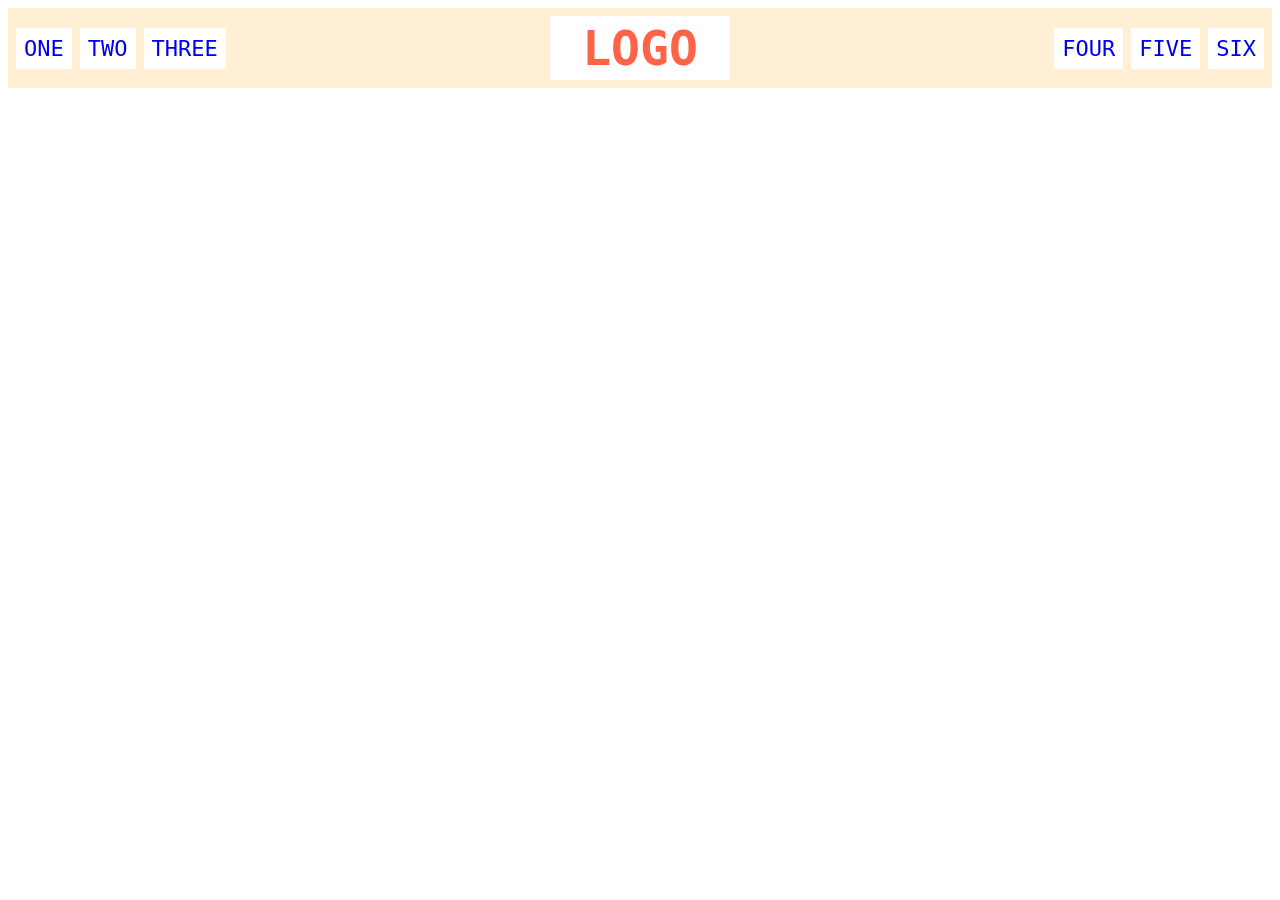
<file: foundations/flex/02-flex-header/index.html>
<!DOCTYPE html>
<html lang="en">
  <head>
    <meta charset="UTF-8">
    <meta http-equiv="X-UA-Compatible" content="IE=edge">
    <meta name="viewport" content="width=device-width, initial-scale=1.0">
    <title>Flex Header</title>
    <link rel="stylesheet" href="style.css">
  </head>
  <body>
    <div class="header" id="container">
      <div class="left-links">
        <ul>
          <li><a href="#">ONE</a></li>
          <li><a href="#">TWO</a></li>
          <li><a href="#">THREE</a></li>
        </ul>
      </div>
      <div class="logo">LOGO</div>
      <div class="right-links">
        <ul>
          <li><a href="#">FOUR</a></li>
          <li><a href="#">FIVE</a></li>
          <li><a href="#">SIX</a></li>
        </ul>
      </div>
    </div>
  </body>
</html>
</file>
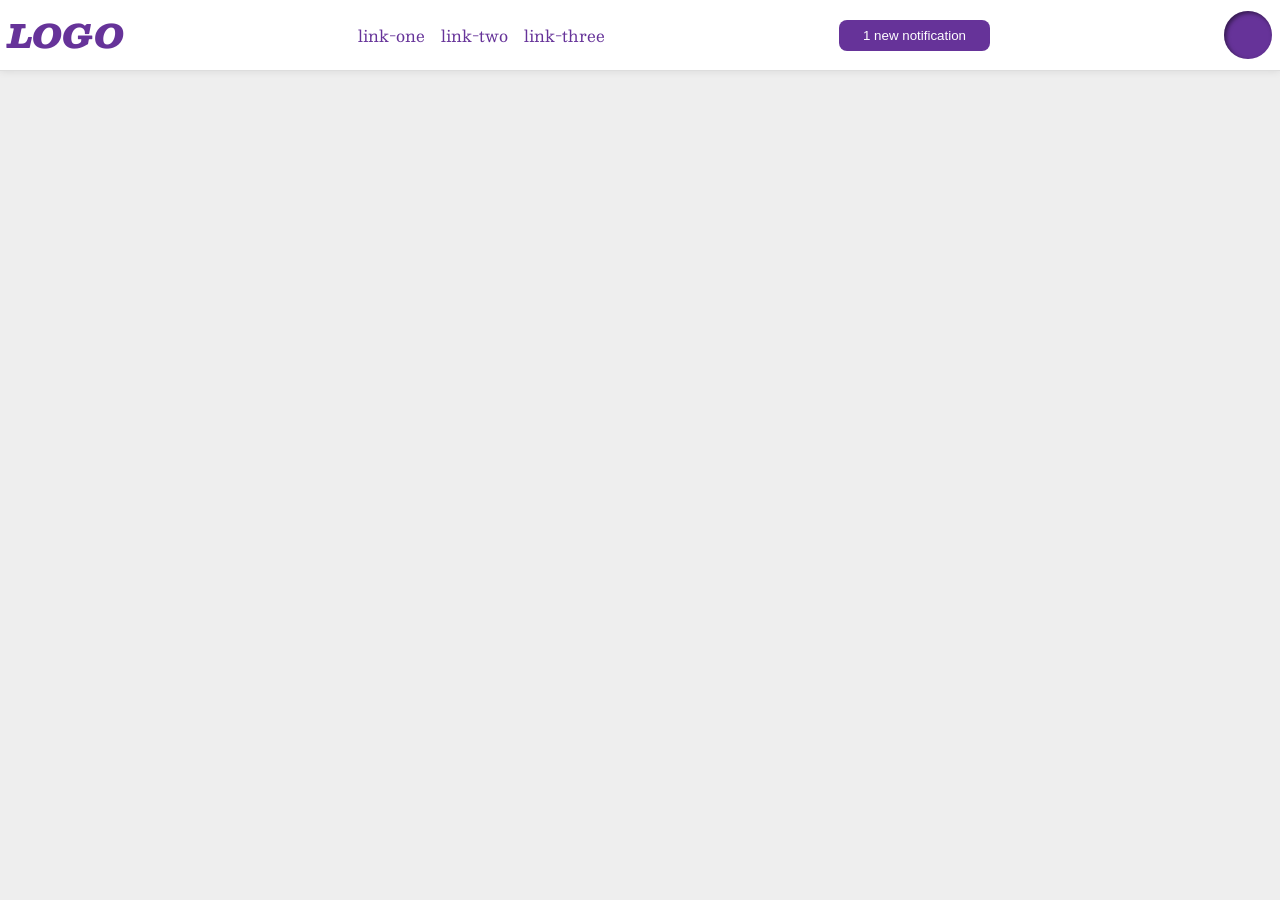
<file: foundations/flex/03-flex-header-2/index.html>
<!DOCTYPE html>
<html lang="en">
  <head>
    <meta charset="UTF-8">
    <meta http-equiv="X-UA-Compatible" content="IE=edge">
    <meta name="viewport" content="width=device-width, initial-scale=1.0">
    <title>Flex Header 2</title>
    <link rel="stylesheet" href="style.css">
  </head>
  <body>
    <div class="header" id="container">
      <div class="logo">
        LOGO
      </div>
      <ul class="links">
        <li><a href="https://google.com">link-one</a></li>
        <li><a href="https://google.com">link-two</a></li>
        <li><a href="https://google.com">link-three</a></li>
      </ul>
      <button class="notifications">
        1 new notification
      </button>
      <div class="profile-image"></div>
    </div>
  </body>
</html>
</file>
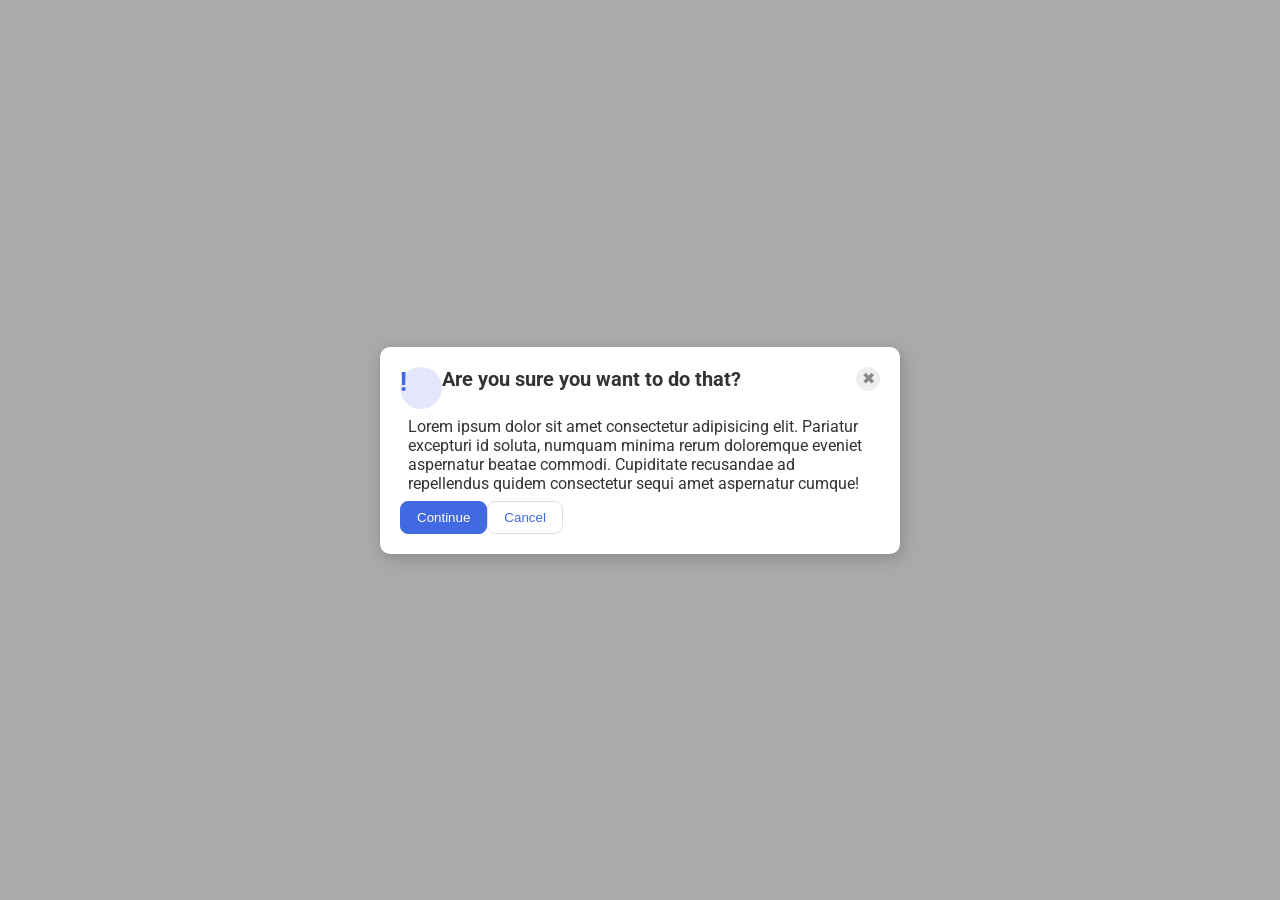
<file: foundations/flex/05-flex-modal/index.html>
<!DOCTYPE html>
<html lang="en">
  <head>
    <meta charset="UTF-8">
    <meta http-equiv="X-UA-Compatible" content="IE=edge">
    <meta name="viewport" content="width=device-width, initial-scale=1.0">
    <link rel="stylesheet" href="style.css">
    <title>Modal</title>
  </head>
  <body>
    <div class="modal">
      <div class="icon">!</div>
      <div class="header"><strong>Are you sure you want to do that?</strong></div>
      <button class="close-button">✖</button>
      <div class="text">Lorem ipsum dolor sit amet consectetur adipisicing elit. Pariatur excepturi id soluta, numquam minima rerum doloremque eveniet aspernatur beatae commodi. Cupiditate recusandae ad repellendus quidem consectetur sequi amet aspernatur cumque!</div>
      <button class="continue">Continue</button>
      <button class="cancel">Cancel</button>
    </div>
  </body>
</html>
</file>
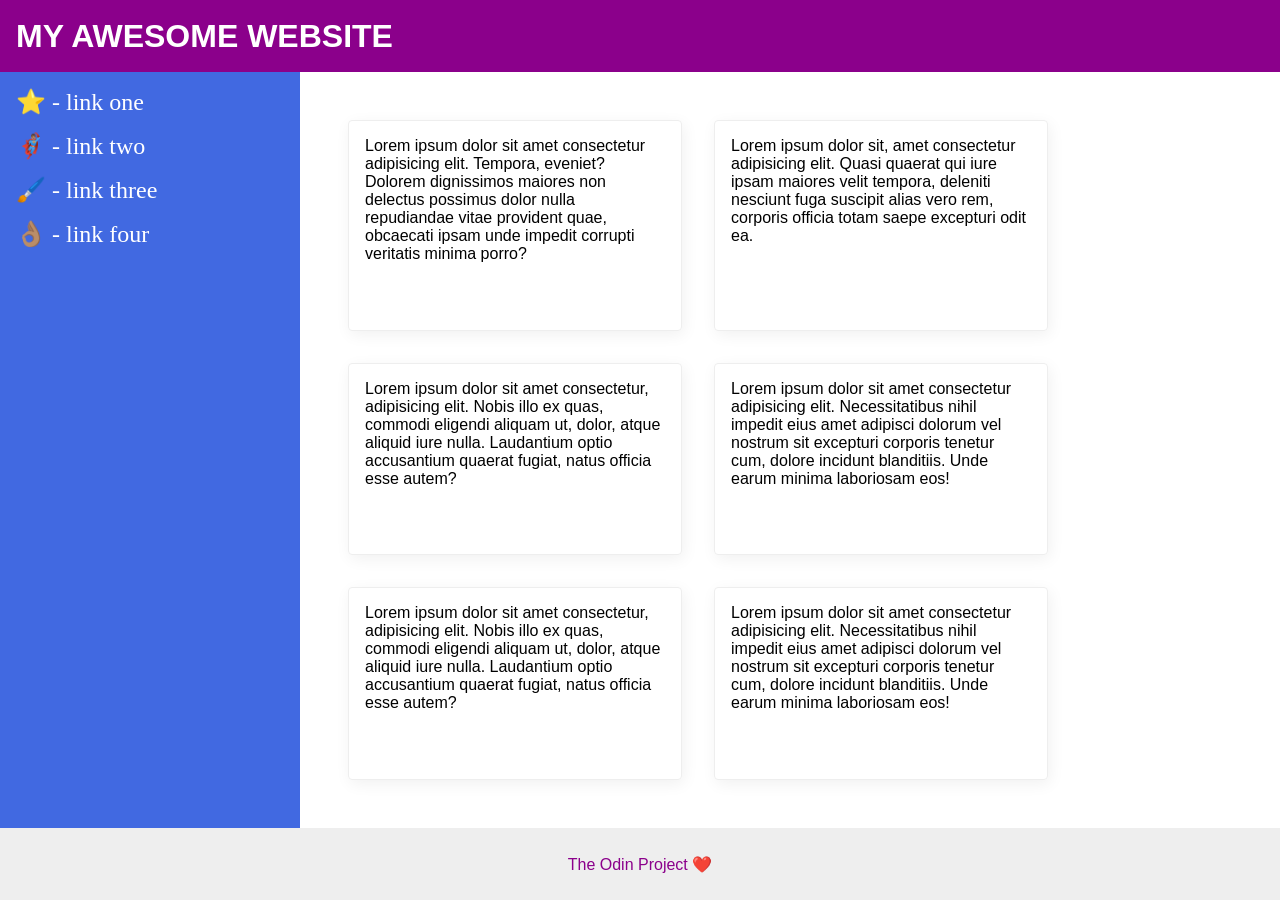
<file: foundations/flex/07-flex-layout-2/index.html>
<!DOCTYPE html>
<html lang="en">
  <head>
    <meta charset="UTF-8">
    <meta http-equiv="X-UA-Compatible" content="IE=edge">
    <meta name="viewport" content="width=device-width, initial-scale=1.0">
    <title>The Holy Grail</title>
    <link rel="stylesheet" href="style.css">
  </head>
  <body>
    <div class="header">
      <strong>MY AWESOME WEBSITE</strong>
    </div>
    <div class="body">
    <div class="sidebar">
      <ul>
        <li><a href="#">⭐ - link one</a></li>
        <li><a href="#">🦸🏽‍♂️ - link two</a></li>
        <li><a href="#">🖌️ - link three</a></li>
        <li><a href="#">👌🏽 - link four</a></li>
      </ul>
    </div>
    <div class="container">
    <div class="card">Lorem ipsum dolor sit amet consectetur adipisicing elit. Tempora, eveniet? Dolorem dignissimos maiores non delectus possimus dolor nulla repudiandae vitae provident quae, obcaecati ipsam unde impedit corrupti veritatis minima porro?</div>
    <div class="card">Lorem ipsum dolor sit, amet consectetur adipisicing elit. Quasi quaerat qui iure ipsam maiores velit tempora, deleniti nesciunt fuga suscipit alias vero rem, corporis officia totam saepe excepturi odit ea.</div>
    <div class="card">Lorem ipsum dolor sit amet consectetur, adipisicing elit. Nobis illo ex quas, commodi eligendi aliquam ut, dolor, atque aliquid iure nulla. Laudantium optio accusantium quaerat fugiat, natus officia esse autem?</div>
    <div class="card">Lorem ipsum dolor sit amet consectetur adipisicing elit. Necessitatibus nihil impedit eius amet adipisci dolorum vel nostrum sit excepturi corporis tenetur cum, dolore incidunt blanditiis. Unde earum minima laboriosam eos!</div>
    <div class="card">Lorem ipsum dolor sit amet consectetur, adipisicing elit. Nobis illo ex quas, commodi eligendi aliquam ut, dolor, atque aliquid iure nulla. Laudantium optio accusantium quaerat fugiat, natus officia esse autem?</div>
    <div class="card">Lorem ipsum dolor sit amet consectetur adipisicing elit. Necessitatibus nihil impedit eius amet adipisci dolorum vel nostrum sit excepturi corporis tenetur cum, dolore incidunt blanditiis. Unde earum minima laboriosam eos!</div>
      </div>
    </div>
    <div class="footer">
      The Odin Project ❤️
    </div>
  </body>
</html>
</file>
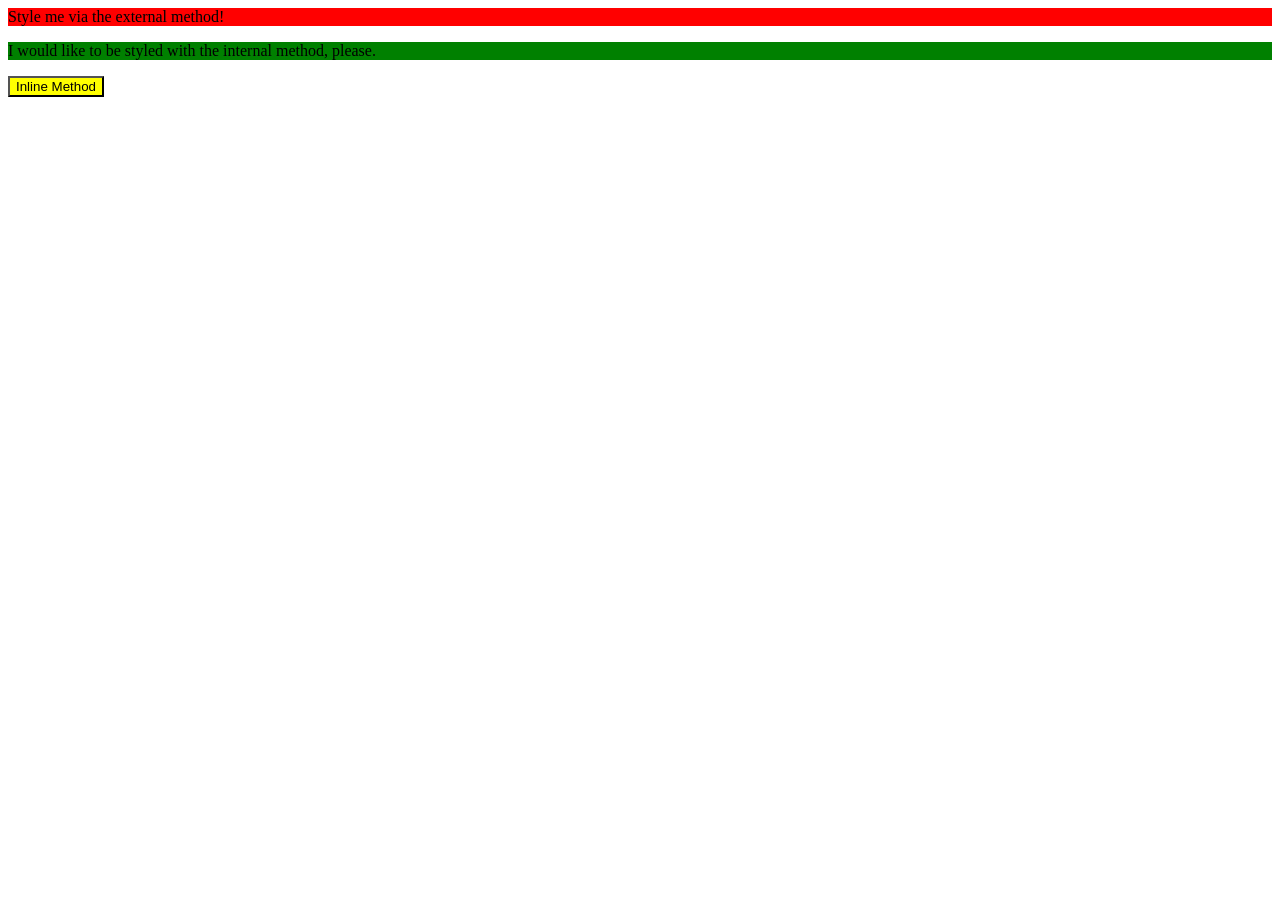
<file: foundations/intro-to-css/01-css-methods/index.html>
<!DOCTYPE html>
<html lang="en">
  <head>
    <meta charset="UTF-8">
    <meta http-equiv="X-UA-Compatible" content="IE=edge">
    <meta name="viewport" content="width=device-width, initial-scale=1.0">
    <title>Methods for Adding CSS</title>
    <link rel="stylesheet" href="style.css">
    <style>
      p {
        background-color: green;
      }
    </style>
  </head>
  <body>
    <div class="first">Style me via the external method!</div>
    <p>I would like to be styled with the internal method, please.</p>
    <button style="background-color: yellow;">Inline Method</button>
  </body>
</html>
</file>
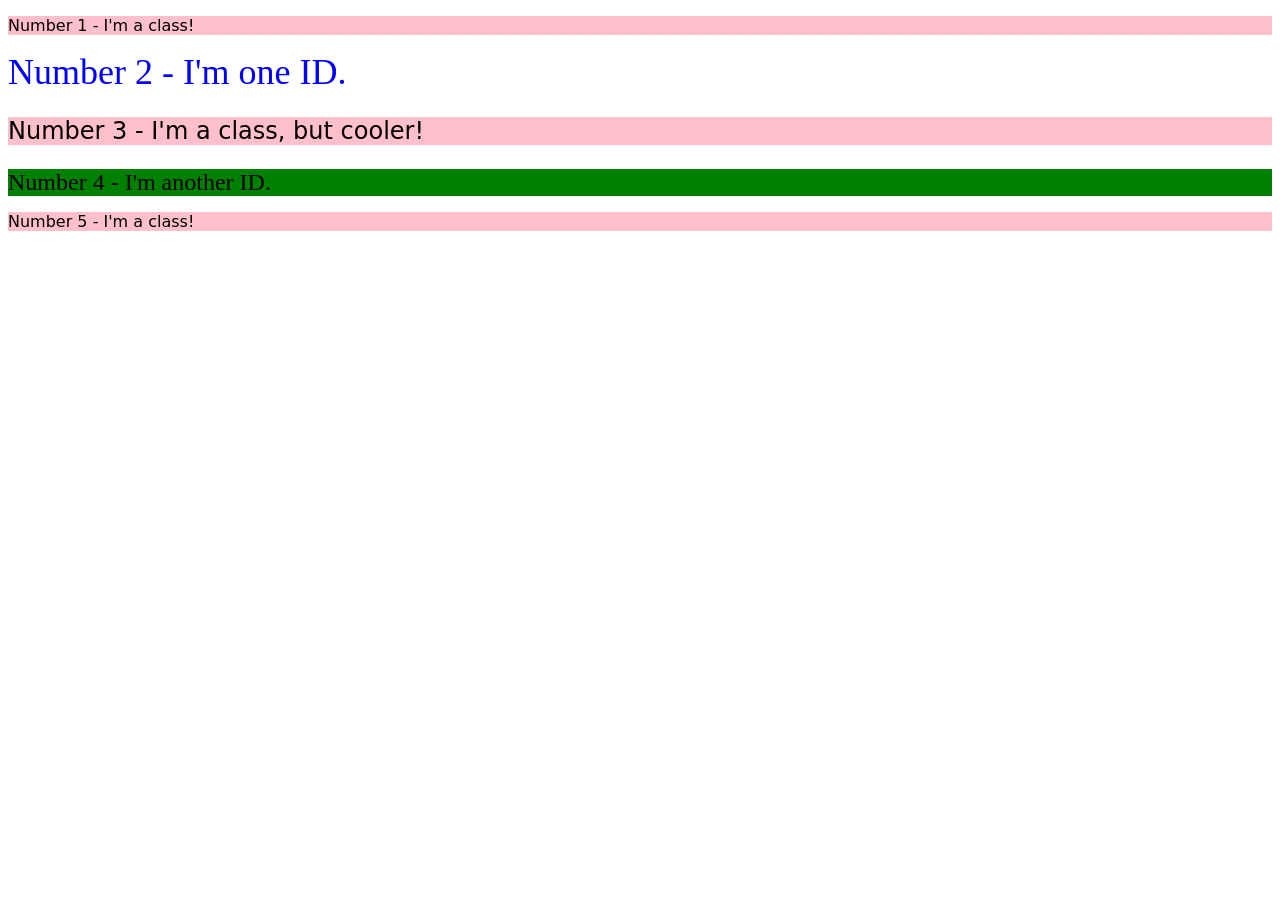
<file: foundations/intro-to-css/02-class-id-selectors/index.html>
<!DOCTYPE html>
<html lang="en">
  <head>
    <meta charset="UTF-8">
    <meta http-equiv="X-UA-Compatible" content="IE=edge">
    <meta name="viewport" content="width=device-width, initial-scale=1.0">
    <title>Class and ID Selectors</title>
    <link rel="stylesheet" href="style.css">
  </head>
  <body>
    <p class="odd">Number 1 - I'm a class!</p>
    <div id="even">Number 2 - I'm one ID.</div>
    <p class="odd" id="cool">Number 3 - I'm a class, but cooler!</p>
    <div id="even2">Number 4 - I'm another ID.</div>
    <p class="odd">Number 5 - I'm a class!</p>
  </body>
</html>
</file>
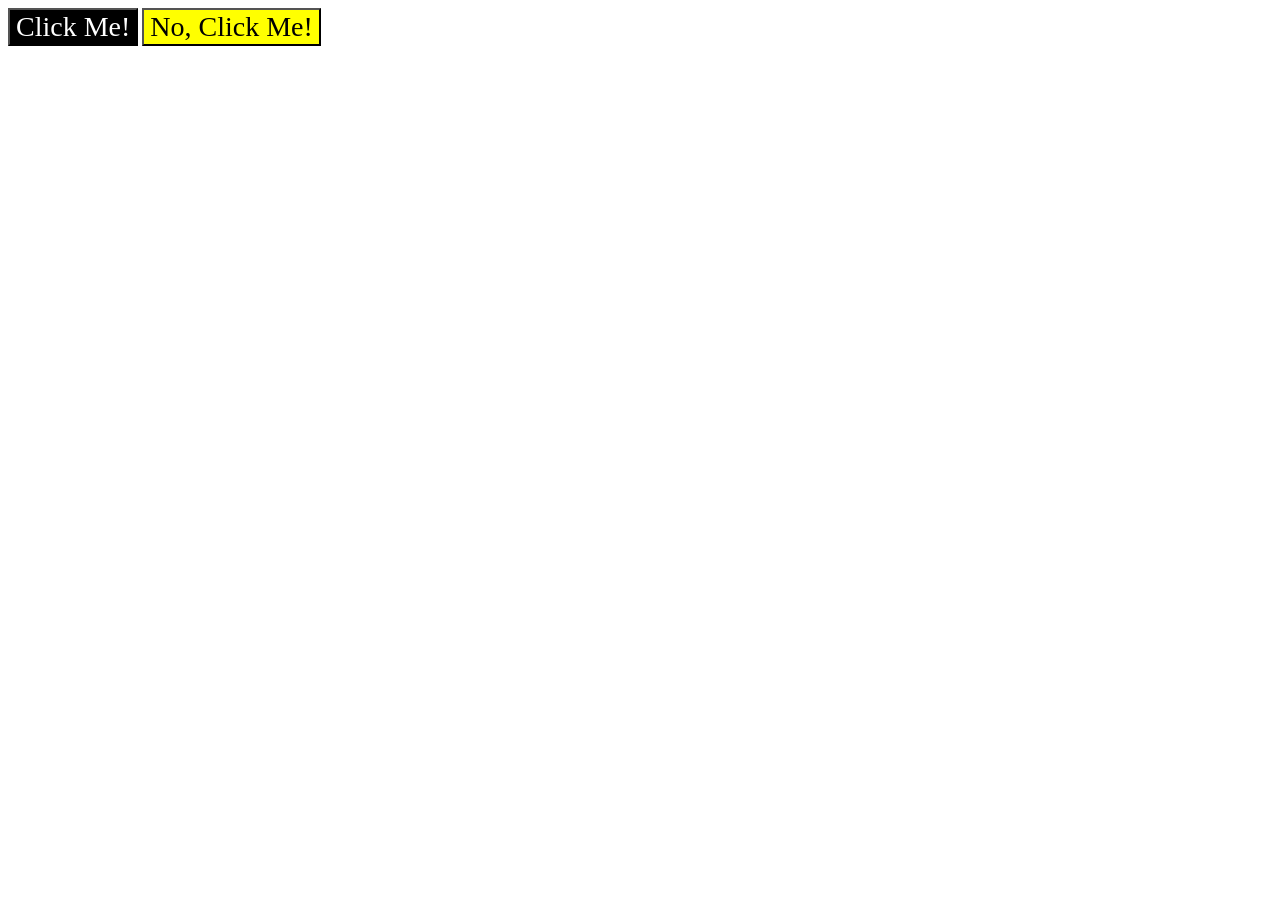
<file: foundations/intro-to-css/03-grouping-selectors/index.html>
<!DOCTYPE html>
<html lang="en">
  <head>
    <meta charset="UTF-8">
    <meta http-equiv="X-UA-Compatible" content="IE=edge">
    <meta name="viewport" content="width=device-width, initial-scale=1.0">
    <title>Grouping Selectors</title>
    <link rel="stylesheet" href="style.css">
  </head>
  <body>
    <button  class="button1">Click Me!</button>
    <button  class="button2">No, Click Me!</button>
  </body>
</html>
</file>
<file: foundations/flex/02-flex-header/style.css>
.header#container  {
  font-family: monospace;
  background: papayawhip;
  padding: 8px;
  display: flex;
  align-items: center;
  justify-content: space-between;
}

.logo {
  font-size: 48px;
  font-weight: 900;
  color: tomato;
  background: white;
  padding: 4px 32px;
}

ul {
  /* this removes the dots on the list items*/
  list-style-type: none;
  margin: 0;
  padding: 0;
  display: flex;
  gap: 8px;
}

a {
  font-size: 22px;
  background: white;
  padding: 8px;
  /* this removes the line under the links */
  text-decoration: none;
}
</file>
<file: foundations/flex/03-flex-header-2/style.css>
/* this is some magical font-importing.  
you'll learn about it later. */
@import url('https://fonts.googleapis.com/css2?family=Besley:ital,wght@0,400;1,900&display=swap');

body {
  margin: 0;
  background: #eee;
  font-family: Besley, serif;
}

.header#container {
  background: white;
  border-bottom: 1px solid #ddd;
  box-shadow: 0 0 8px rgba(0,0,0,.1);
  padding: 8px;
  margin: auto;
  display: flex;
  flex-flow: row wrap;
  align-items: center;
  justify-content: space-between;
}

.profile-image {
  background: rebeccapurple;
  box-shadow: inset 2px 2px 4px rgba(0,0,0,.5);
  border-radius: 50%;
  width: 48px;
  height: 48px;
  display: flex;
  justify-content: left;
}

.logo {
  color: rebeccapurple;
  font-size: 32px;
  font-weight: 900;
  font-style: italic;
}

button.notifications {
  border: none;
  border-radius: 8px;
  background: rebeccapurple;
  color: white;
  padding: 8px 24px;
}

a {
  /* this removes the line under our links */
  text-decoration: none;
  color: rebeccapurple;
}

ul.links {
  list-style-type: none;
  padding: 0;
  margin: 0;
  display: flex;
  justify-content: left;
  gap: 16px;
}
</file>
<file: foundations/flex/05-flex-modal/style.css>
@import url('https://fonts.googleapis.com/css2?family=Roboto:wght@400;700&display=swap');

html, body {
  height: 100%;
}

body {
  font-family: Roboto, sans-serif;
  margin: 0;
  background: #aaa;
  color: #333;
  /* I'll give you this one for free lol */
  display: flex;
  align-items: center;
  justify-content: center;
}

.modal {
  background: white;
  width: 480px;
  border-radius: 10px;
  box-shadow: 2px 4px 16px rgba(0,0,0,.2);
  margin: auto;
  padding: 20px;
  display: flex;
  flex-flow: row wrap;
  justify-content: start;
}

.icon {
  color: royalblue;
  font-size: 26px;
  font-weight: 700;
  background: lavender;
  width: 42px;
  height: 42px;
  border-radius: 50%;
  display: flex;
  flex-flow: row wrap;
  align-items: start;
  justify-content: start;
}

.header {
  font-size: 20px;
  margin: 0;
  padding: 0;
  flex: auto;
}

div.text {
  padding: 8px;
  margin: auto;
}

.close-button {
  background: #eee;
  border-radius: 50%;
  color: #888;
  font-weight: 400;
  font-size: 16px;
  height: 24px;
  width: 24px;
  display: flex;
  align-items: center;
  justify-content: center;
  border: 1px solid #eee;
  padding: 0;
}

button {
  cursor: pointer;
  padding: 8px 16px;
  border-radius: 8px;
}

button.continue {
  background: royalblue;
  border: 1px solid royalblue;
  color: white;
}

button.cancel {
  background: white;
  border: 1px solid #ddd;
  color: royalblue;
}
</file>
<file: foundations/flex/07-flex-layout-2/style.css>
body {
  font-family: -apple-system, BlinkMacSystemFont, 'Segoe UI', Roboto, Oxygen, Ubuntu, Cantarell, 'Open Sans', 'Helvetica Neue', sans-serif;
  margin: 0;
  min-height: 100vh;
  display: flex;
  flex-flow: column wrap;
}

ul {
  list-style-type: none;
  margin: 0;
  padding: 0;
}

li {
  margin-bottom: 16px;
}

a {
  font: 24px bolder;
  color: white;
  text-decoration: none;
}

.header {
  font-size: 32px;
  font-weight: 900px bolder;
  height: 72px;
  background: darkmagenta;
  color: white;
  display: flex;
  flex-flow: row wrap;
  align-items: center;
  padding: 0 16px;
}

.body {
  flex: 1;
  display: flex;
}

.container {
  padding: 48px;
  display: flex;
  flex-wrap: wrap;
  gap: 32px;  
}

.footer {
  height: 72px;
  background: #eee;
  color: darkmagenta;
  display: flex;
  align-items: center;
  justify-content: center;
}

.sidebar {
  width: 300px;
  background: royalblue;
  box-sizing: border-box;
  flex-shrink: 0;
  padding: 16px;
}

.card {
  border: 1px solid #eee;
  box-shadow: 2px 4px 16px rgba(0,0,0,.06);
  border-radius: 4px;
  padding: 16px;
  width: 300px;
}
</file>
<file: foundations/intro-to-css/01-css-methods/style.css>
div {
    background-color: red;
}
</file>
<file: foundations/intro-to-css/02-class-id-selectors/style.css>
/* Add CSS Styling */

.odd {
    background-color: pink;
    font-family: Verdana, "DejaVu Sans", sans-serif;
}

#even {
    color: blue;
    font-size: 36px;
}

.odd#cool {
    font-size: 24px;
}

#even2 {
    background-color: green;
    font: 24px bolder;
}
</file>
<file: foundations/intro-to-css/03-grouping-selectors/style.css>
/* Add CSS Styling */

.button1, .button2 {
    font-family: 'Times New Roman', sans-serif;
    font-size: 28px;
}

.button1 {
    background-color: black;
    color: white;
}

.button2 {
    background-color: yellow;
}
</file>
